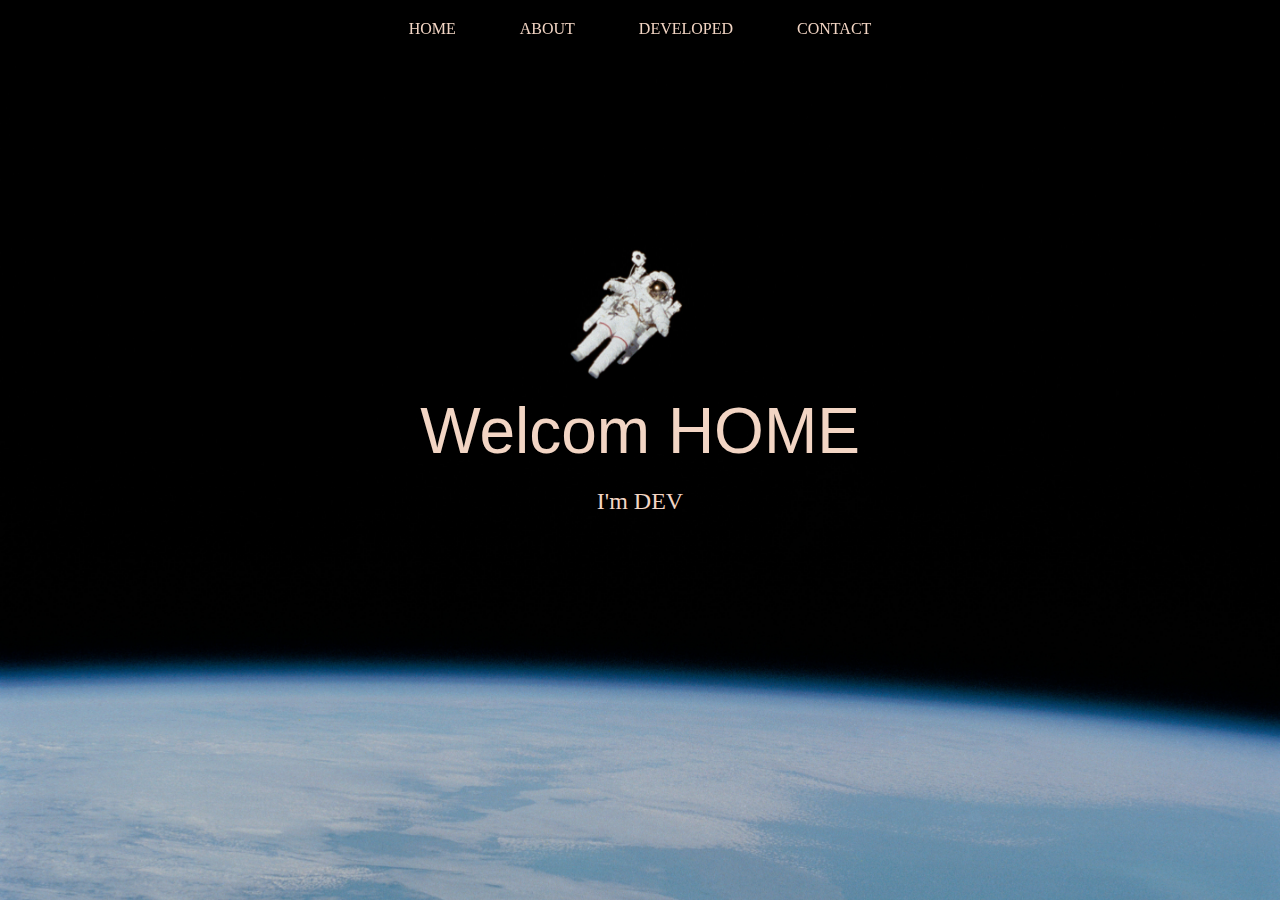
<file: index.html>
<!DOCTYPE html>
<html lang="en">
  <head>
    <meta charset="UTF-8" />
    <meta name="viewport" content="width=device-width, initial-scale=1.0" />
    <meta http-equiv="X-UA-Compatible" content="ie=edge" />
    <title>SMOOTH</title>
    <link rel="stylesheet" href="./css/CSSReset.css" />
    <link rel="stylesheet" href="./css/SmoothSctoll.css" />
    <link rel="stylesheet" href="./css/SlideImg.css" />
  </head>
  <body>
    <div class="container">
      <nav class="navbar">
        <ul>
          <li><a href="#home">HOME</a></li>
          <li><a href="#about">About</a></li>
          <li><a href="#developed">Developed</a></li>
          <li><a href="#contact">Contact</a></li>
        </ul>
      </nav>

      <section id="home">
        <h1>Welcom HOME</h1>
        <p>
          I'm
          <span
            class="textType"
            data-wait="3000"
            data-words='["DEVELOPER", "HELLO", "안뇽"]'
          ></span>
        </p>
      </section>
      <section id="about">
        <h1>about</h1>
        <p>22222222222222222222</p>
      </section>

      <section id="developed">
        <h1>Developed</h1>
        <div class="slideNav">
          <div class="imgBox slides">
            <div class="slide s1">
              <img src="./img/doh_img/img_pofol_00.png" alt="doh" />
            </div>
            <div class="slide">
              <img src="./img/doh_img/img_pofol_01.png" alt="doh" />
            </div>
            <div class="slide">
              <img src="./img/doh_img/img_pofol_02.png" alt="doh" />
            </div>
            <a class="prev" onclick="plusSlides(-1)">&#10094;</a>
            <a class="next" onclick="plusSlides(1)">&#10095;</a>
          </div>
        </div>

        <div class="textBox">
          <div class="textBoxContent">
            <h3>D'oh</h3>
            <p>D'oh texttexttext</p>
            <a href="#" class="button">VIEW_PROJECT</a>
          </div>
        </div>
      </section>

      <section id="contact">
        <h1>contact</h1>
        <p>44444444444</p>
      </section>

      <footer>
        <div class="footercontent">
          <p class="credit">
            &copy; Copyright 2019 KUK_HWA Developed KUK_HWA
          </p>
        </div>
      </footer>
    </div>
    <script src="https://cdnjs.cloudflare.com/ajax/libs/jquery/3.4.1/jquery.min.js"></script>
    <script src="js/smoothScroll.js"></script>
    <script src="js/WriterStyle.js"></script>
    <script src="js/SlideImg.js"></script>
  </body>
</html>
</file>
<file: css/SmoothSctoll.css>
/* *---------- Global Styles ----------* */
body {
  background-color: #bfb7a8;
  font-family: Georgia, "Times New Roman", Times, serif;
  background: #192221;
  color: #f2d5c4;
  line-height: 1.6;
  height: 100vh;
}
a {
  -o-transition: 0.5s;
  -ms-transition: 0.5s;
  -moz-transition: 0.5s;
  -webkit-transition: 0.5s;
  transition: 0.5s;
  text-decoration: none;
}
em {
  font-style: oblique;
}
strong {
  font-style: bold;
}
img {
  width: 100%;
}
h1,
h2,
h3,
h4,
h5 {
  font-family: -apple-system, BlinkMacSystemFont, "Segoe UI", Roboto, Oxygen,
    Ubuntu, Cantarell, "Open Sans", "Helvetica Neue", sans-serif;
  font-style: normal;
}

.container {
  width: 100%;
  height: 100%;

  /* *---------- CSS Smooth scroll ----------* */
  overflow-y: scroll;
  scroll-behavior: smooth;
  scroll-snap-type: y mandatory;
}

.navbar {
  position: fixed;
  top: 0;
  z-index: 1;
  display: flex;
  width: 100%;
  height: 60px;
  background: rgba(0, 0, 0, 0.7);
  justify-content: center;
}

.navbar ul {
  display: flex;
  list-style: none;
  widows: 100%;
}

.navbar ul li {
  margin: 0 1rem;
  padding: 1rem;
}

.navbar ul li a {
  text-decoration: none;
  text-transform: uppercase;
  color: #f2d5c4;
}

.navbar ul li a:hover {
  color: #455955;
}

section {
  display: flex;
  flex-direction: column;
  align-items: center;
  justify-content: center;
  text-align: center;
  width: 100%;
  height: 100vh;

  /* *---------- CSS Smooth scroll ----------* */
  scroll-snap-align: center;
}
section h1 {
  font-size: 4rem;
}
section p {
  font-size: 1.5rem;
}

/* *---------- Section Image ----------* */
section#home {
  background: url(../img/background01.jpg) no-repeat center center/cover;
}

/* *---------- ImageBox ----------* */
img {
  width: 100%;
}

.imgBox {
  width: 480px;
  height: 300px;
}

/* *---------- Button ----------* */

.button {
  padding: 5% 3%;
  border: 3px solid #7d8c84;
  letter-spacing: 0.2em;
  text-decoration: none;
  color: #7d8c84;
  text-align: center;
  display: block;
  font-weight: 600;
  text-transform: uppercase;
  margin-top: 4%;
}
.button:hover {
  border: 3px solid #455955;
  color: #bfb7a8;
  background-color: #455955;
}

/* *---------- Footer ----------* */
footer {
  background-color: #1c2625;
  color: #bfb7a8;
  padding: 2% 0;
  width: 100%;
  clear: both;
  height: 100px;
}

.footer-content {
  max-width: 960px;
  padding: 2% 0;
  font-family: -apple-system, BlinkMacSystemFont, "Segoe UI", Roboto, Oxygen,
    Ubuntu, Cantarell, "Open Sans", "Helvetica Neue", sans-serif;
  font-style: normal;
  font-weight: 300;
  line-height: 1.4;
  color: #bfb7a8;
  letter-spacing: 0.03em;
  font-size: 1em;
}

.credit {
  text-align: center;
}
</file>
<file: css/SlideImg.css>
.prev,
.next {
  cursor: pointer;
  top: 50%;
  width: auto;
  padding: 16px;
  margin-top: -22px;
  color: #f2d5c4;
  font-weight: bold;
  transition: 0.6s ease;
  border-radius: 0 3px 3px 0;
}
.next {
  right: 0;
  border-radius: 3px 0 0 3px;
}

/* On hover, add a black background color with a little bit see-through */
.prev:hover,
.next:hover {
  background-color: rgba(0, 0, 0, 0.8);
}

.slideNav {
  margin-top: 10px;
}
</file>
<file: css/CSSReset.css>
/* *----- Start CSS Reset -----* */

html,
body,
div,
span,
applet,
object,
iframe,
h1,
h2,
h3,
h4,
h5,
h6,
p,
blockquote,
pre,
a,
abbr,
acronym,
address,
big,
cite,
code,
del,
dfn,
em,
img,
ins,
kbd,
q,
s,
samp,
small,
strike,
strong,
sub,
sup,
tt,
var,
b,
u,
i,
center,
dl,
dt,
dd,
ol,
ul,
li,
fieldset,
form,
label,
legend,
table,
caption,
tbody,
tfoot,
thead,
tr,
th,
td,
article,
aside,
canvas,
details,
embed,
figure,
figcaption,
footer,
header,
hgroup,
menu,
nav,
output,
ruby,
section,
summary,
time,
mark,
audio,
video {
  margin: 0;
  padding: 0;
  border: 0;
  font-size: 100%;
  font: inherit;
  vertical-align: baseline;
}
/* HTML5 display-role reset for older browsers */
article,
aside,
details,
figcaption,
figure,
footer,
header,
hgroup,
menu,
nav,
section {
  display: block;
}
body {
  line-height: 1;
}
ol,
ul {
  list-style: none;
}
blockquote,
q {
  quotes: none;
}
blockquote:before,
blockquote:after,
q:before,
q:after {
  content: "";
  content: none;
}
table {
  border-collapse: collapse;
  border-spacing: 0;
}
/* *----- End CSS Reset -----* */
</file>
